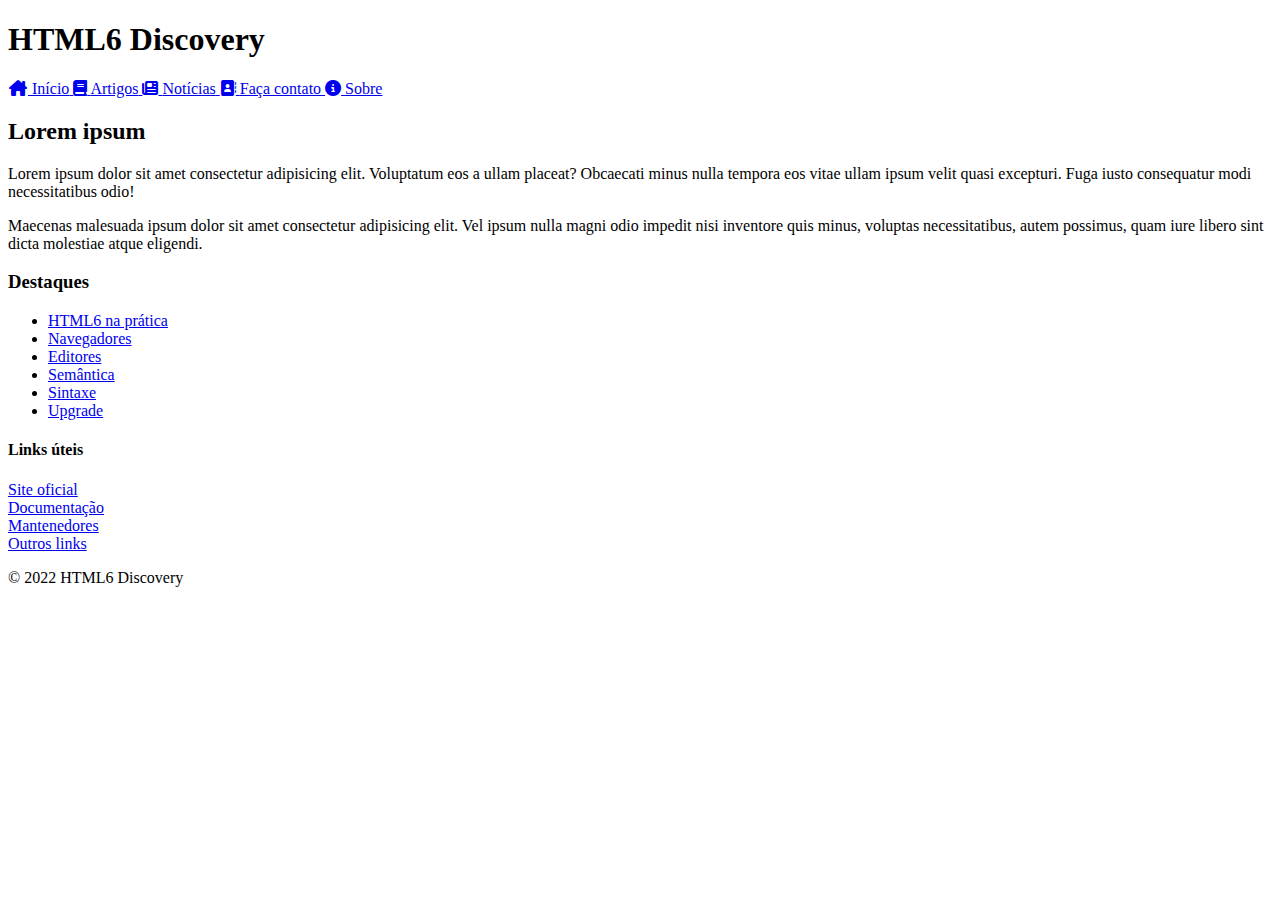
<file: exerc.form.2.html>
<!DOCTYPE html>
<html lang="pt-br">
<head>
    <meta charset="UTF-8">
    <meta name="viewport" content="width=device-width, initial-scale=1.0">
    <title>Exercicio - Formulário</title>
    <link rel="stylesheet" href="https://cdnjs.cloudflare.com/ajax/libs/font-awesome/6.2.0/css/all.min.css">
</head>


<body>

    <header>
        <h1>HTML6 Discovery</h1>
    </header>

    <nav>
        <a href="/home" title="Página inicial">
            <i class="fa-solid fa-house-chimney fa-fw"></i>
        <span>Início</span>
        </a>

        <a href="/article" title="Veja nossos artigos">
            <i class="fa-solid fa-book"></i>
        <span>Artigos</span>
        </a>

        <a href="/news" title="Acompanhe as notícias">
            <i class="fa-solid fa-newspaper"></i>
        <span>Notícias</span>
        </a>

        <a href="/contacts" title="Faça contato">
            <i class="fa-solid fa-address-book"></i>
        <span>Faça contato</span>
        </a>

        <a href="/about" title="Sobre a gente">
            <i class="fa-solid fa-circle-info"></i>
            <span>Sobre</span>
        </a>    
    </nav>

    <main>
        <article>
            <h2>Lorem ipsum</h2>
            <p>Lorem ipsum dolor sit amet consectetur adipisicing elit. Voluptatum eos a ullam placeat? Obcaecati minus nulla tempora eos vitae ullam ipsum velit quasi excepturi. Fuga iusto consequatur modi necessitatibus odio!</p>
            <p>Maecenas malesuada ipsum dolor sit amet consectetur adipisicing elit. Vel ipsum nulla magni odio impedit nisi inventore quis minus, voluptas necessitatibus, autem possimus, quam iure libero sint dicta molestiae atque eligendi.</p>
        
            <aside>
            <h3>Destaques</h3>
            <UL>
                <li><a href="https://www.udemy.com/course/html5-primeiros-passos-na-pratica/">HTML6 na prática</a></li>
                <li><a href="https://www.tudocelular.com/mercado/noticias/n193664/chrome-segue-browser-mais-usado-nos-pcs-mas-edge-continua-crescendo.html#:~:text=Por%20curiosidade%2C%20quando%20olhamos%20para,Safari%20(1%2C56%25).">Navegadores</a></li>
                <li><a href="https://canaltech.com.br/software/os-melhores-editores-de-video/">Editores</a></li>
                <li><a href="https://www.devmedia.com.br/html-semantico-conheca-os-elementos-semanticos-da-html5/38065">Semântica</a></li>
                <li><a href="https://www.devmedia.com.br/html-basico-codigos-html/16596">Sintaxe</a></li>
                <li><a href="https://nicepage.com/pt/ht/42414/faca-upgrade-para-um-plano-premium-modelo-html">Upgrade</a></li>
            </UL>

            <h4>Links úteis</h4>
                <li><a href="google.com">Site oficial</a></li>
                <li><a href="google.com">Documentação</a></li>
                <li><a href="google.com">Mantenedores</a></li>
                <li><a href="google.com">Outros links</a></li>

                <p></p>
            </aside>
        </article>
    </main>

<footer>
    <div id="copy">&copy; 2022 HTML6 Discovery</div>
</footer>

</body>

</html>
</file>
